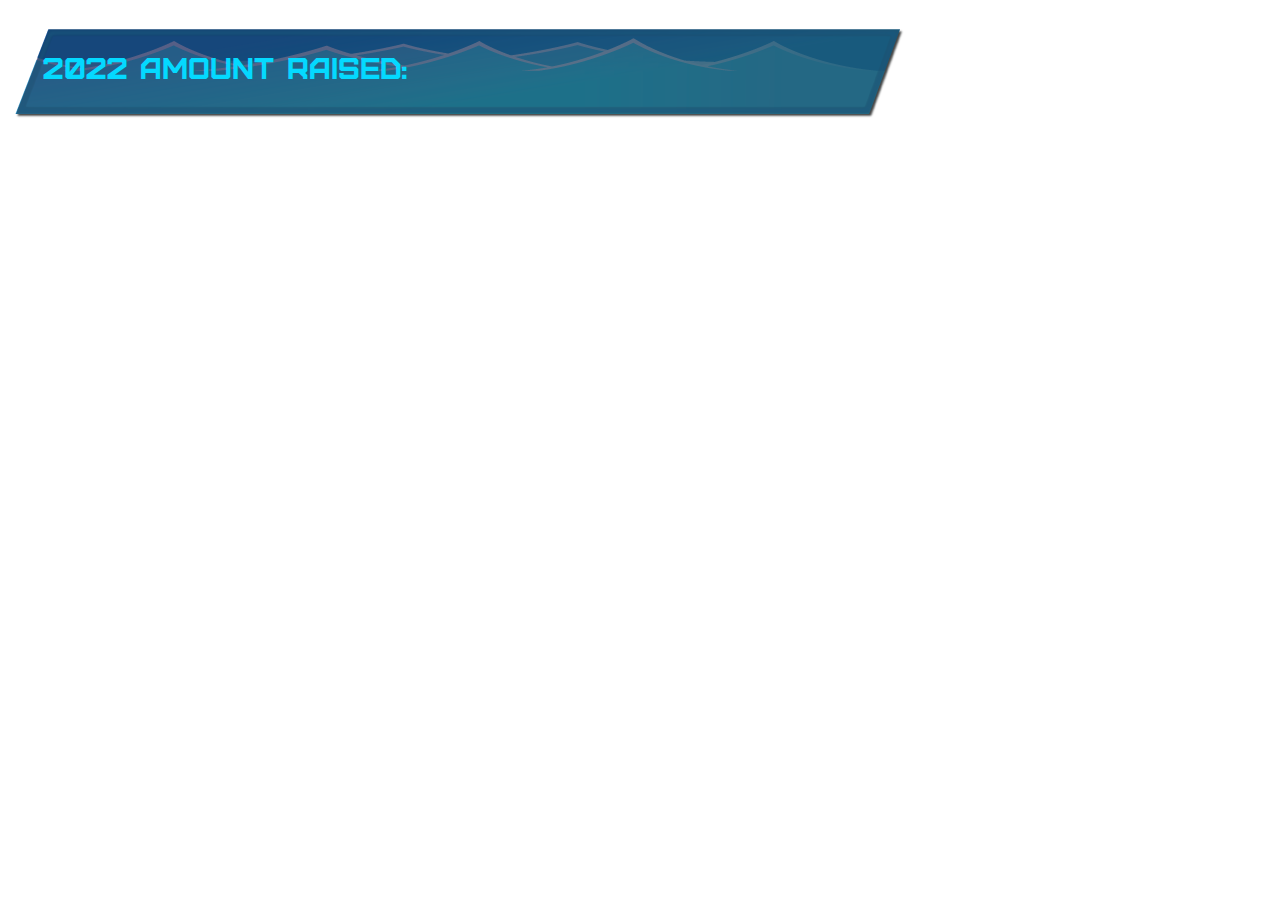
<file: Source/index.html>
<!DOCTYPE html>
<html lang="en">

<head>
	<meta charset="UTF-8">
	<title>Fundraiser Total</title>
	<script src="donordrive.js" type="text/javascript"></script>
	<link rel="stylesheet" href="css/style.css">
</head>

<body>
	<script>
		getDonationInfo();
		setInterval(getDonationInfo, 20000);
	</script>
	<div class="total">
		<p>2022 Amount Raised:<span id="goal"></span></p>
	</div>
	</div>
</body>

</html>
</file>
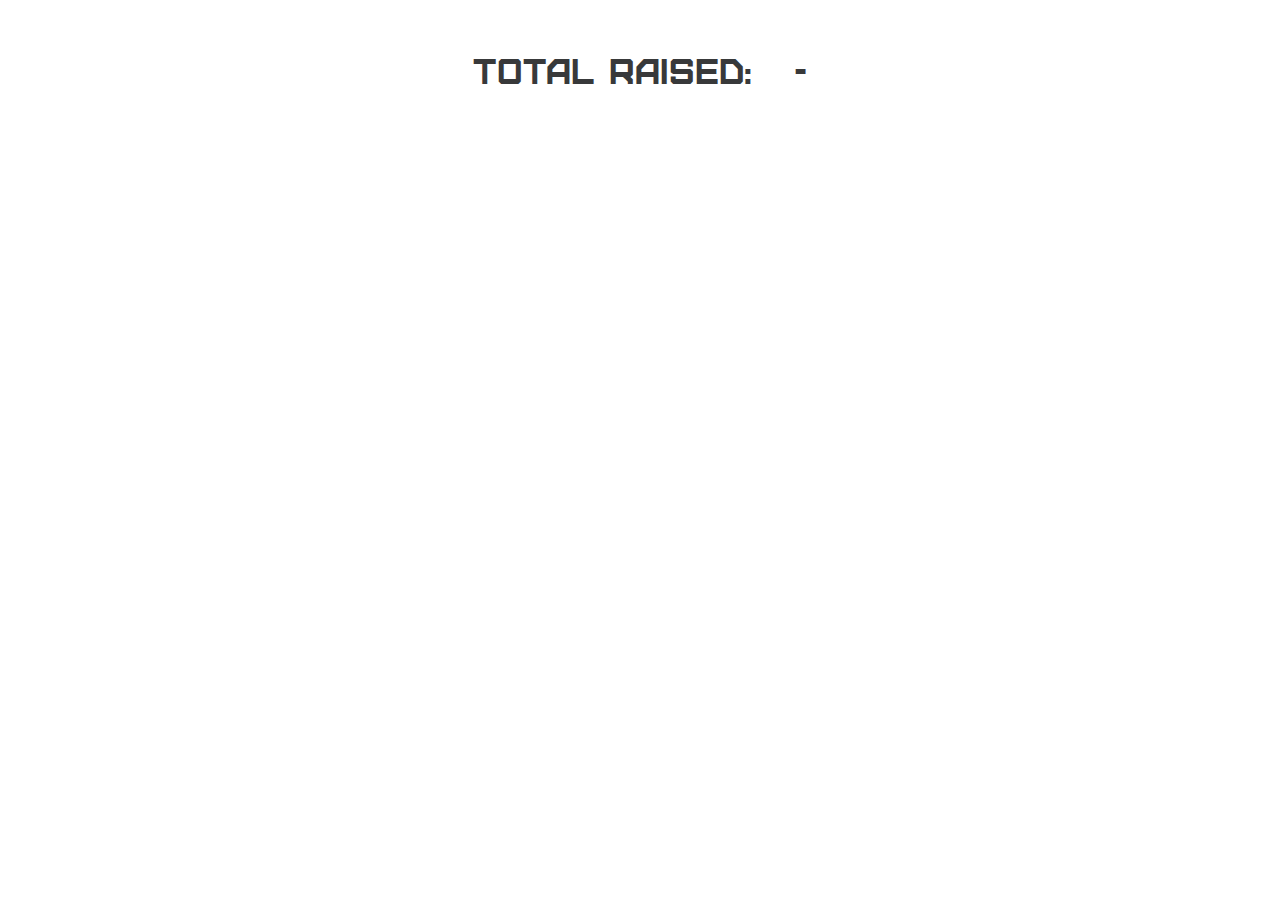
<file: Source/2021/index.html>
<!DOCTYPE html>
<html lang="en">

<head>
	<meta charset="UTF-8">
	<title>Fundraiser Total</title>
	<script src="customization.js" type="text/javascript"></script>
	<script src="donordrive.js" type="text/javascript"></script>
	<link rel="stylesheet" href="css/style.css">
</head>

<body>
	<script>
		getDonationInfo();
		getDonationList();
		setInterval(getDonationInfo, 20000);
		setInterval(getDonationList, 20000);
	</script>
	<div class="total">
		<p>Total Raised: <span id="goal"></span> - <span id="recentDono"></span></p>
	</div>
	</div>
</body>

</html>
</file>
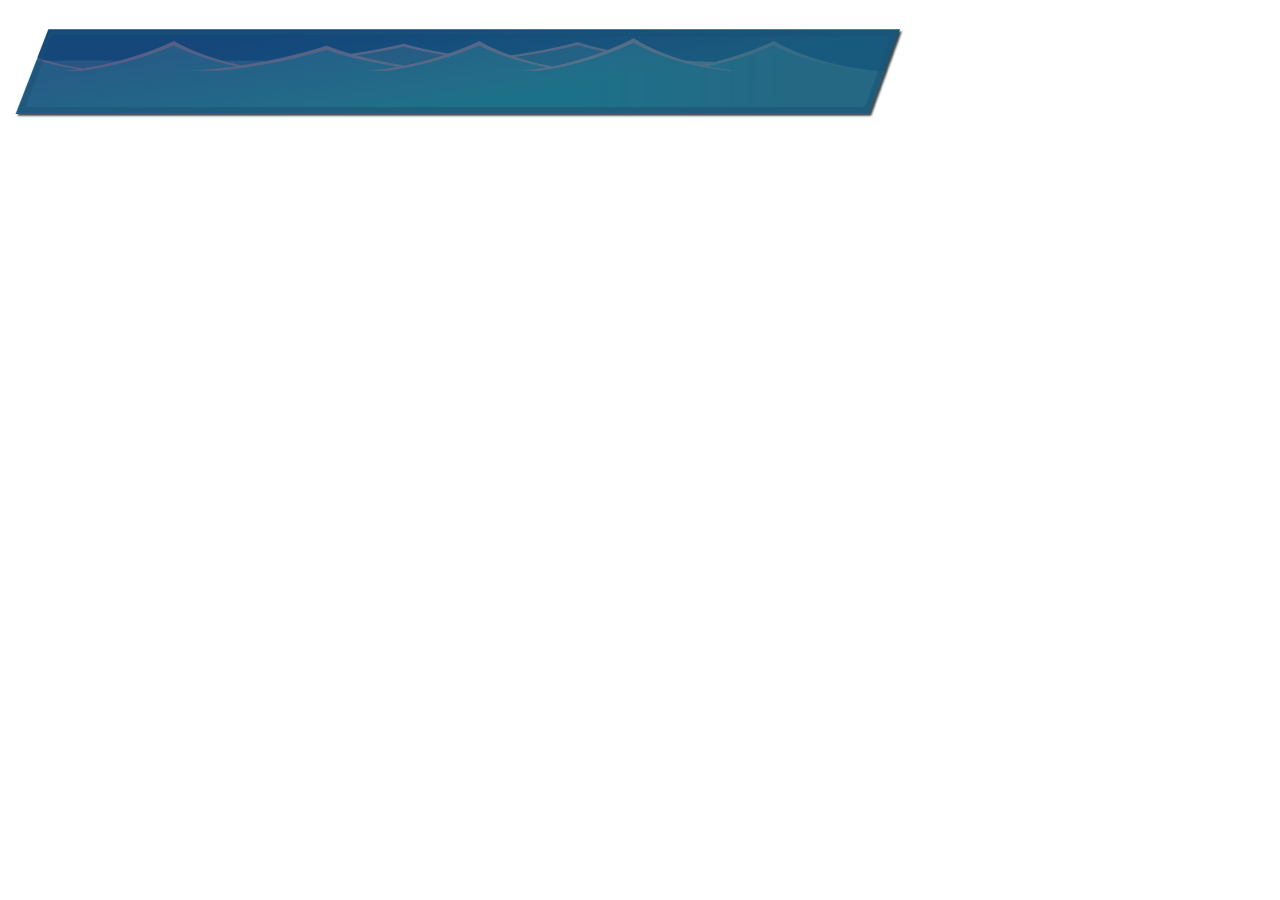
<file: Source/donation.html>
<!DOCTYPE html>
<html lang="en">
	<head>
		<meta charset="UTF-8">
		<title>Fundraiser Donation</title>
		<script src="donordrive.js" type="text/javascript"></script>
		<link rel="stylesheet" href="css/style.css">
	</head>
	<body>
		<script>
			getDonationList();
			setInterval(getDonationList, 20000);
		</script>
		<div id="donation" class="donation">
			<p><span></span></p>
		</div>
	</body>
</html>
</file>
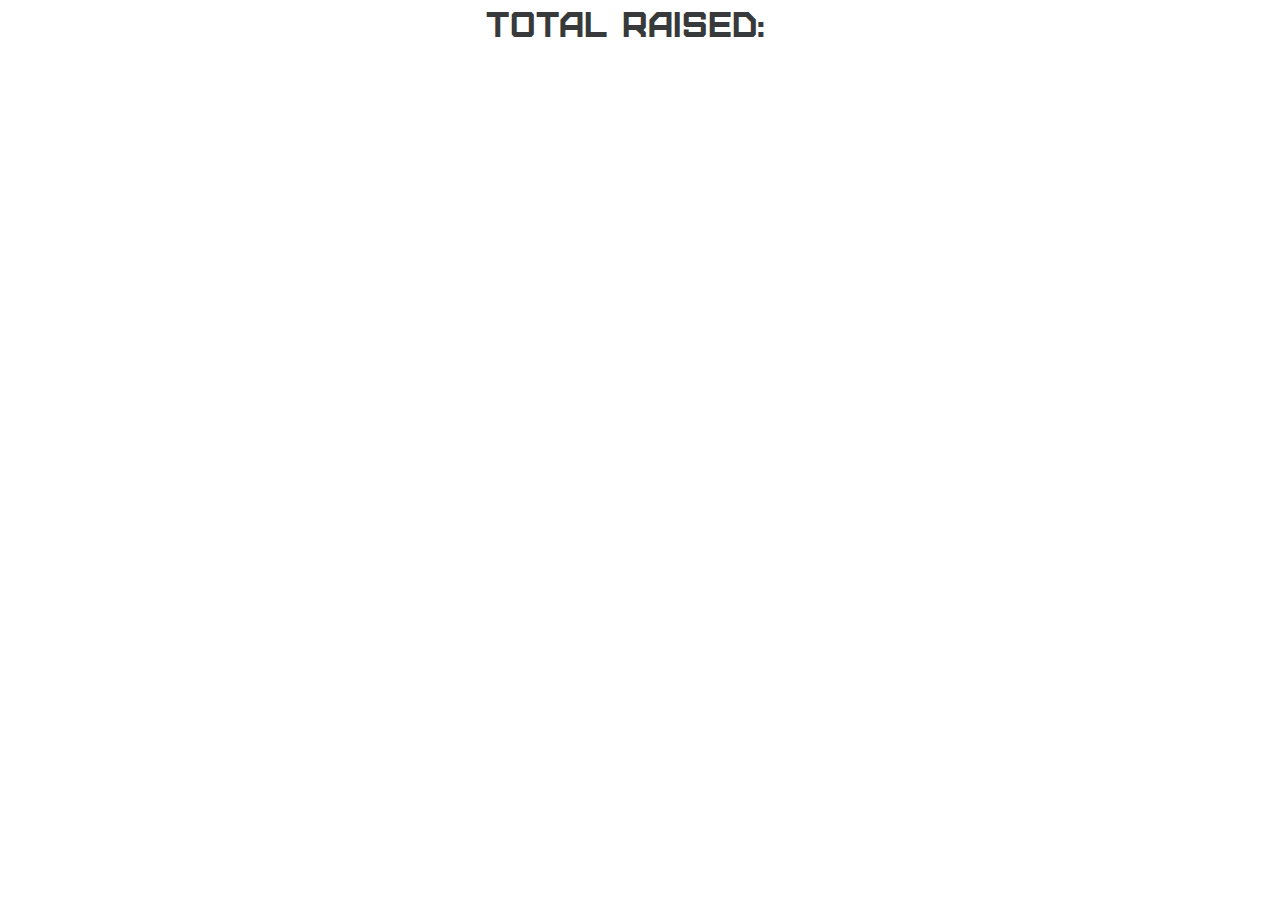
<file: Source/scroller.html>
<!DOCTYPE html>
<html lang="en">

<head>
	<meta charset="UTF-8">
	<title>Fundraiser Scroller</title>
	<script src="donordrive.js" type="text/javascript"></script>
	<link rel="stylesheet" href="css/style2.css">
</head>

<body>
	<script>
		getDonationInfo();
		getDonationList();
		getSwears();
		setInterval(getDonationInfo, 20000);
		setInterval(getDonationList, 20000);
	</script>
	<div class="scrollbox">
	<div class="scroller">
		<div class="scroll-item">Total Raised: <span id="goal"></span></div>
		<div class="scroll-item"><span id="recentDono"></span></div>
		<div class="scroll-item" id="swears"></div>
	</div>
	</div>
</body>

</html>
</file>
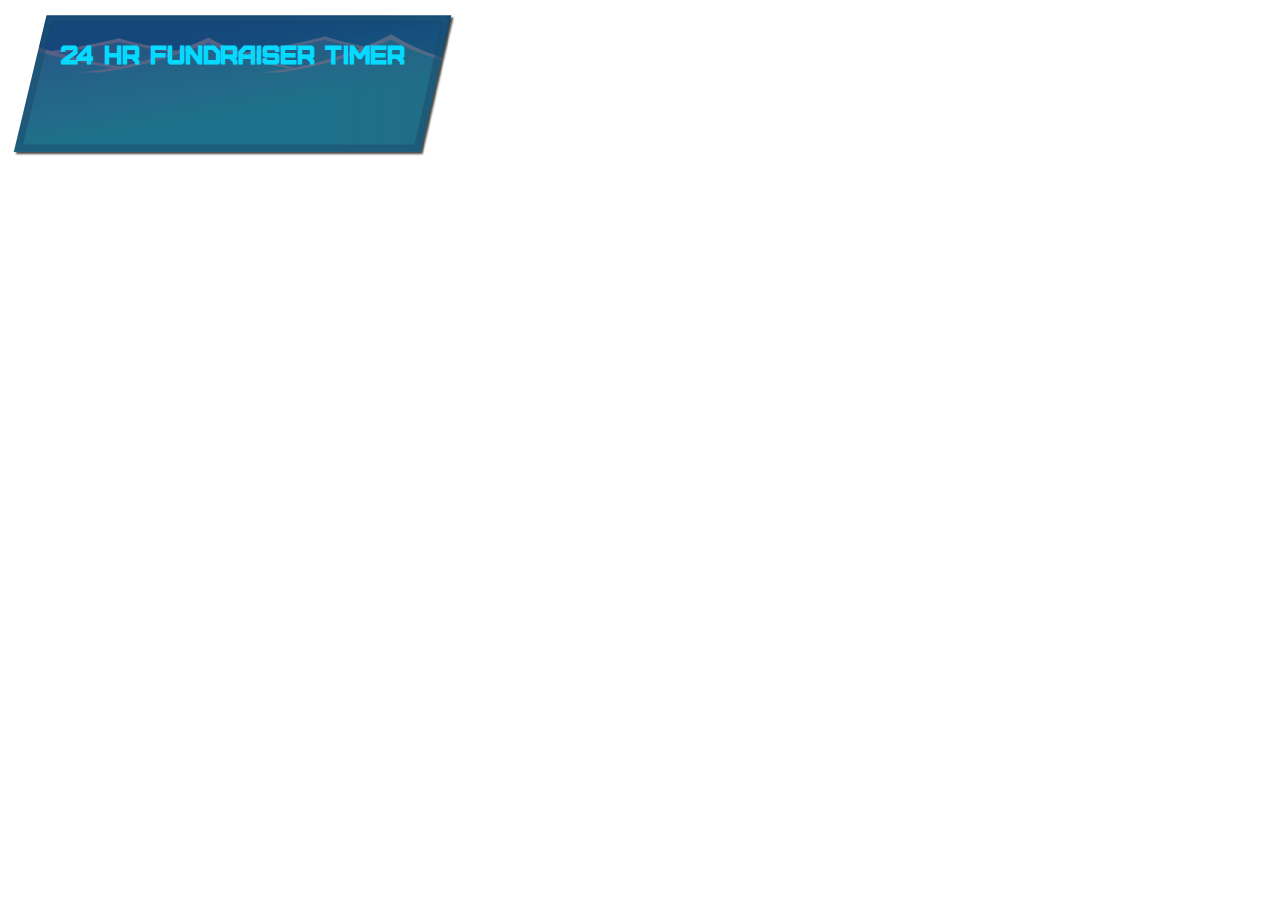
<file: Source/timer.html>
<!DOCTYPE html>
<html lang="en">
	<head>
		<meta charset="UTF-8">
		<title>Fundraiser Timer</title>
		<script src="donordrive.js" type="text/javascript"></script>
		<link rel="stylesheet" href="css/style.css">
	</head>
	<body>
		<script>
			countdownTimer();
		</script>
		<div class="timer">
			<h1>24 Hr Fundraiser Timer</h1>
			<p id="countdown"></p>
		</div>
	</body>
</html>
</file>
<file: Source/css/style.css>
@font-face {
	font-family: 'furore';
	src: url('../fonts/furore.ttf') format('truetype');
}

div {
	font-family: 'furore';
	width: 300px;
	height: 200px;
	text-align: center;
	color: #04D9FF;
}

.total, .donation, .timer {
	width: 900px;
	height: 100px;
	/* background-color: #37415d;
	border: #04D9FF 3px solid; */
	border-radius: 15px;
	text-align: left;
}

.total, .donation {
	background-image: url('../images/background-wide.png');
}

.total p, .donation p {
	font-size: 30px;
	margin-top: 20px;
	padding-top: 30px;
	padding-left: 35px;
}

.timer {
	background-image: url('../images/background-short.png');
	background-repeat: no-repeat;
	padding-top: 15px;
	width: 450px;
	height: 150px;
	text-align: center;
}

.timer h1 {
	font-size: 25px;
}

.timer p {
	font-size: 40px;
	margin-top: 10px;
}

#goal {
	float: right;
	font-size: 30px;
	padding-right: 30px;
}

#amt {
	float: right;
	padding-right: 30px;
}

table {
	width: 100%;
	border: black solid 1px;
}

table tbody tr td {
	color: black;
	text-align: left;
	border-right: black solid 1px;
	border-bottom: black solid 1px;
	font-size: 16px;
	padding-right: 20px;
	padding-bottom: 10px;
}

.popup {
	opacity: 0;
}

.popup {
	font-family: 'furore';
	background-image: url("../images/background-popup.png");
	background-repeat: no-repeat;
	width: 1175px;
	height: 450px;
}

.popup h1 {
	padding-top: 170px;
	padding-left: 0px;
	padding-bottom: 0;
	margin-bottom: 0;
	font-size: 40px;
}

.popup h2 {
	font-size: 40px;
	margin: 0;
	padding: 0 0 0 0;;
}

.popup p {
	margin-top: 10px;
	padding-left: 140px;
	font-size: 30px;
	max-width: 900px;
}

.popup .text {
	font-family: 'Verdana';
	color: white;
}

.timer2 {
	width: 900px;
	height: 100px;
	border-radius: 15px;
	text-align: left;
}


.timer2 {
	background-repeat: no-repeat;
	padding-top: 15px;
	text-align: center;
}

.timer2 h1 {
	font-size: 25px;
}

.timer2 p {
	font-size: 40px;
	margin-top: 10px;
	color: #38393A
}

.scroller {
	width: 100%;
	height: 100px;
	color: #38393A
}
</file>
<file: Source/2021/css/style.css>
@font-face {
	font-family: 'furore';
	src: url('../fonts/furore.ttf') format('truetype');
}
div {
	font-family: 'furore';
	width: 300px;
	height: 200px;
	text-align: center;
	/* color: #04D9FF; */
	color: #38393A;
}

.timer {
	width: 900px;
	height: 100px;
	border-radius: 15px;
	text-align: left;
}

.total {
	width: 100%;
	height: 100px;
	border-radius: 15px;
	text-align: center;
}

.donation {
	min-width: 550px;
	max-width: 900px;
	height: 100px;
	border-radius: 15px;
	text-align: center;
}

.total, .donation {
	/* background-image: url('../images/background-wide.png'); */
}

.total p, .donation p {
	font-size: 35px;
	margin-top: 20px;
	padding-top: 30px;
}

.timer {
	/* background-image: url('../images/background-short.png'); */
	background-repeat: no-repeat;
	padding-top: 15px;
	/* width: 450px;
	height: 150px; */
	text-align: center;
}

.timer h1 {
	font-size: 25px;
}

.timer p {
	font-size: 40px;
	margin-top: 10px;
}

#goal {
	font-size: 35px;
	padding-left: 30px;
}

#amt {
	padding-left: 15px;
}

table {
	border: black solid 1px;
}

table tbody tr td {
	color: black;
	text-align: left;
	border-right: black solid 1px;
	border-bottom: black solid 1px;
	font-size: 20px;
	padding-right: 20px;
	padding-bottom: 10px;
}

#list table tbody tr:first-child {
	background-color: #001C40;
}

#list table tbody tr:first-child td {
	color: white !important;
	text-align: center;
}

#list table tbody tr:nth-child(2) {
	background-color: #04D9FF;
}

.popup {
	opacity: 0;
	color: #04D9FF !important;
}

.popup {
	font-family: 'furore';
	background-image: url("../images/background-popup.png");
	background-repeat: no-repeat;
	width: 1175px;
	height: 450px;
	color: #04D9FF !important;
}

.popup h1 {
	padding-top: 170px;
	padding-left: 0px;
	padding-bottom: 0;
	margin-bottom: 0;
	font-size: 40px;
	color: #04D9FF !important;
}

.popup h2 {
	font-size: 40px;
	margin: 0;
	padding: 0 0 0 0;;
	color: #04D9FF !important;
}

.popup p {
	margin-top: 10px;
	padding-left: 140px;
	font-size: 30px;
	max-width: 900px;
	color: #04D9FF !important;
}

.popup .text {
	font-family: 'Verdana';
	color: white;
}
</file>
<file: Source/css/style2.css>
@font-face {
	font-family: 'furore';
	src: url('../fonts/furore.ttf') format('truetype');
}

div {
	font-family: 'furore';
    font-size: 35px;
	text-align: center;
	color: #38393A;
}

#goal {
	padding-left: 30px;
}

#amt {
	padding-left: 15px;
}

/* (A) STANDARD ROW HEIGHT */
.scrollbox, .scroll-item {
    height: 35px;
    line-height: 30px;
  }
   
  /* (B) FIXED WRAPPER */
  .scrollbox {
    overflow: hidden; /* HIDE SCROLL BAR */
  }
  /* (C) TICKER ITEMS */
  .scroll-item { text-align: center; }
   
  /* (D) ANIMATION - MOVE ITEMS FROM TOP TO BOTTOM */
  /* CHANGE KEYFRAMES IF YOU ADD/REMOVE ITEMS */
  .scroller { position: relative; }
  @keyframes tickerv {
    0% { bottom: 0; } /* FIRST ITEM */
    50% { bottom: 35px; } /* SECOND ITEM */
    100% { bottom: 0; } /* BACK TO FIRST */
  }
  .scroller {
    animation-name: tickerv;
    animation-duration: 15s;
    animation-iteration-count: infinite;
    animation-timing-function: cubic-bezier(1, 0, .5, 0);
  }
  .scroller:hover { animation-play-state: paused; }
</file>
